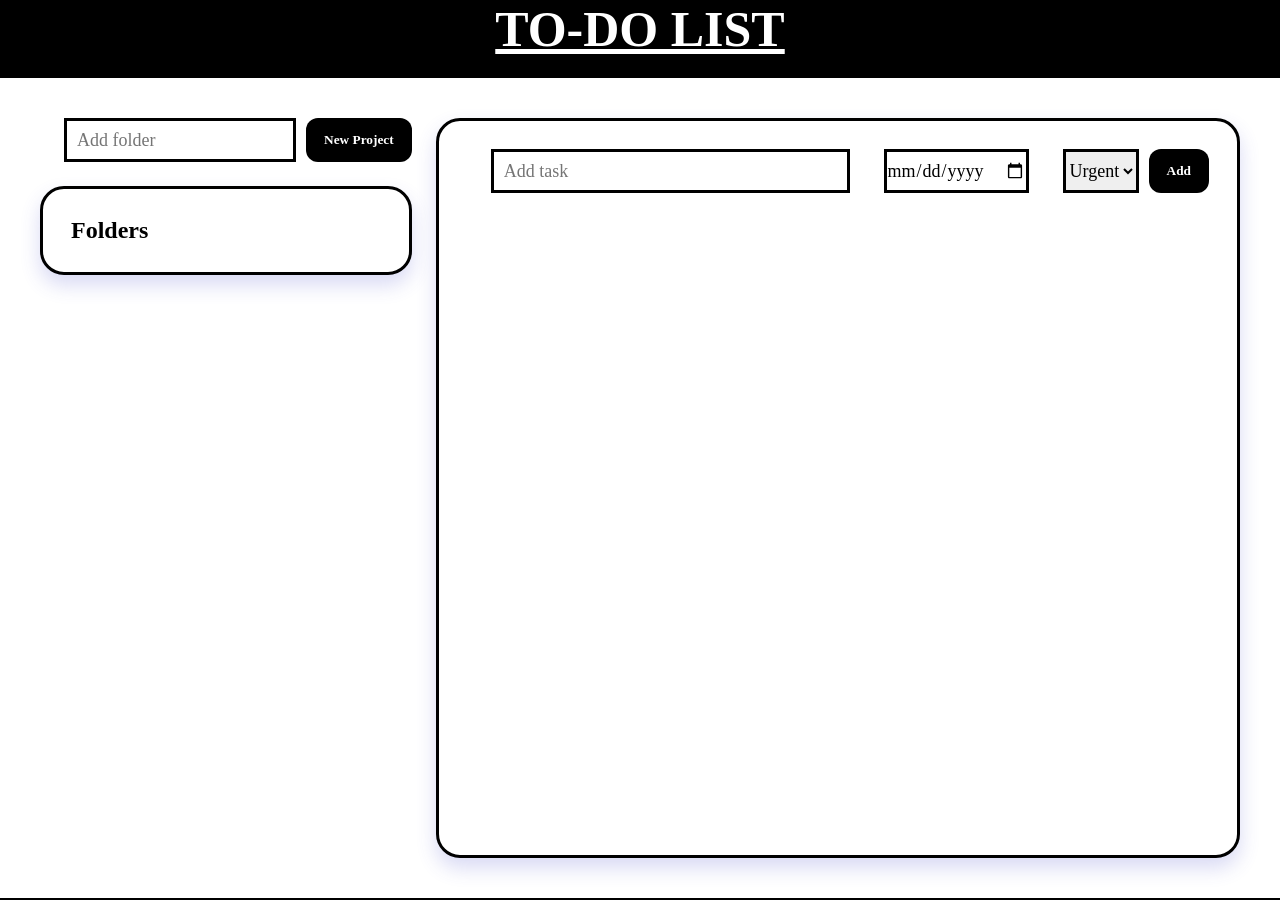
<file: index.html>
<!DOCTYPE html>
<html lang="en">
<head>
    <meta charset="UTF-8" />
    <title>THINGS TO DO!</title>
    <link rel="stylesheet" href="todo-list.css">
</head>
<body>
    <h1>TO-DO LIST</h1>
    <div id="container">
        <main>
            <div id="folders">
                <form id="form-folder">
                    <input
                        type="text"
                        name="folder-name"
                        id="folder-name"
                        placeholder="Add folder"
                    />
                    <input type="submit" value="New Project" />
                </form>
                <div class="card">
                    <h2>Folders</h2>
                    <div id="folder-container"></div>
                </div>
            </div>
            <div id="tasks" class="card">
              <form id="form-task">
                  <input
                      type="text"
                      name="task-name"
                      id="task-name"
                      placeholder="Add task"
                  />
                  <input type="date" name="task-date" id="task-date" />
                  <select name="task-priority" id="task-priority">
                      <option value="urgent">Urgent</option>
                      <option value="trivial">Trivial</option>
                  </select>
                  <input type="submit" value="Add" />
              </form>
              <div id="task-container"></div>
          </div>
          
        </main>
    </div>

    <div id="myModal" class="modal">
        <div class="modal-content">
            <form id="form-task-edit">
                <input
                    type="text"
                    name="task-name"
                    id="task-name-edit"
                    placeholder="Your task"
                />
                <input type="date" name="task-date" id="task-date-edit" />
                <select name="task-priority" id="task-priority-edit">
                    <option value="urgent">Urgent</option>
                    <option value="trivial">Trivial</option>
                </select>
                <input type="submit" value="Save" />
            </form>
        </div>
    </div>
    <script src="todo-list.js"></script>
</body>
</html>
</file>
<file: todo-list.css>
* {
    box-sizing: border-box;
    margin: 0;
    padding: 0;
    font-family: 'Times New Roman', Times, serif
  }

  h1 {
    text-align: center;
    font-size: 50px;
    text-decoration: underline;
    color: white;
    margin-bottom: 20px;
  }

  body {
    background: black;
  }
  

  main {
    min-height: calc(100vh - 80px);
    background: #ffffff;
    border-radius: auto;
    padding: 40px;
    display: flex;
  }
  


  input[type="submit"] {
    border: none;
    border-radius: 12px;
    padding: 12px;
    color: white;
    background: black;
    font-weight: bold;
  }


  .urgent {
    background: black;
    color: red;
  }

  #folders {
    flex: 4;
    margin-right: 24px;
    height: 20%;
    
  }

.folder {
  border: 1px solid black;
  border-radius: 8px;
  padding: 16px 24px;
  background: #fcfcfc;
  color: black;
  margin-bottom: 0;
  margin-top: 10px;
  transition: background 0.15s ease, box-shadow 0.15s ease, border-color 0.15s ease;
}
  
  .folder.active {
    background: black;
    color: white;
    box-shadow: 0px 5px 10px #91a9ff;
    border-color: black;
  }

  .folder.active:hover {
    color: white;
    box-shadow: 0px 5px 10px #91a9ff;
    border-color: black;
  }
  
  .folder:hover {
    cursor: pointer;
    box-shadow: 0px 5px 10px #91a9ff;
    background: #cfe8ff;
    border-color: #2f6fed;        
    transform: translateY(-2px);
  }
  
  #folder-container {
  border: none;
  padding: 0;
  display: flex;
  flex-direction: column;
  gap: 12px;
}
  
  #tasks {
    flex: 8;
  }
  
  .card {
    background: white;
    box-shadow: 0px 10px 20px rgba(64, 68,201, 0.2);
    border-radius: 24px;
    padding: 28px;
    border-color: black;
    border-style: solid;
  }
  

  .task {
    display: flex;
    background: #fcfcfc;
    padding: 16px 18px;
    justify-content: space-around;
    align-items: center;
    border-radius: 8px;
    margin-bottom: 24px;
    border-color: black;
    border: 1px solid black;
  }

  .task .delete-task,
  .task .edit-task {
    display: flex;
    background: #fcfcfc;
    padding: 6px 10px;
    justify-content: space-around;
    align-items: center;
    border-radius: 8px;
    margin-bottom: 2px;
    border-color: black;
    border: 1px solid black;
}

.task .delete-task:hover,
.task .edit-task:hover {
  background: #cfe8ff;
  box-shadow: 0 6px 12px rgba(0,0,0,0.2);
  transform: translateY(-1px);
}

.task .delete-task:active,
.task .edit-task:active {
  transform: translateY(0px);
  box-shadow: 0 3px 8px rgba(0,0,0,0.18);
}
  
  .task-name {
    flex: 8;
    display: flex;
    align-items: center;
    justify-content: flex-start;
  }
  .task-info {
    flex: 4;
    display: flex;
    justify-content: flex-end;
  }
  .task-info > * {
    margin-left: 20px;
    font-size: 12px;
  }
  .task-info > p {
    margin: auto;
    color: black;
  }
  
  form {
    display: flex;
    justify-content: space-between;
    margin-bottom: 24px;
    width: 100%;
    border: black;
    border-color: black;
  }

  input[type="text"] {
    flex: 1;
  }

  input[type="submit"] {
  border: none;
  border-radius: 12px;
  height: 44px;        
  padding: 0 18px;       
  line-height: 44px;
  background: black;
  color: white;
  font-weight: 600;
  cursor: pointer;
  }

  input[placeholder="Add folder"] {
    padding-left: 10px;
  }

  input[placeholder="Add task"] {
    padding-left: 10px;
  }


  input[type="text"],
  input[type="date"],
  select {
    border: none;
    margin: 0 24px;
    border-color: black;
    border-style: solid;
    font-size: 18px;
    margin-right: 10px;
  }
  
  input[type="submit"]:hover {
    box-shadow: 0px 5px 10px black;
  }

  .modal {
    display: none;
    position: fixed; 
    z-index: 1; 
    left: 0;
    top: 0;
    width: 100%; 
    height: 100%; 
    overflow: auto; 
    background-color: rgb(0, 0, 0); 
    background-color: rgba(0, 0, 0, 0.4); 
  }
  
  .modal-content {
    margin: auto;
    padding: 36px;
    background-color: white;
  }
</file>
